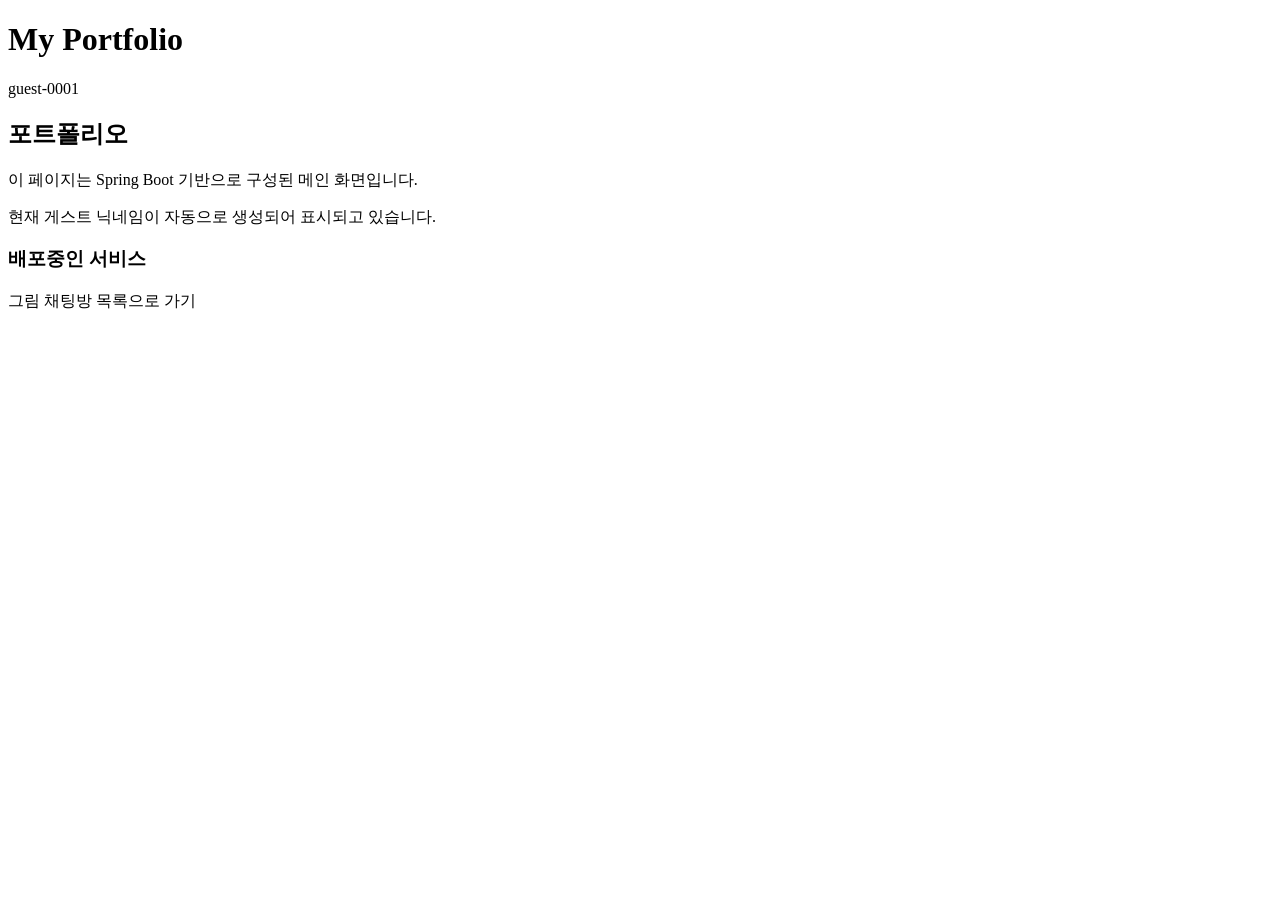
<file: src/main/resources/templates/index.html>
<!DOCTYPE html>
<html lang="ko" xmlns:th="http://www.thymeleaf.org">
<head>
    <meta charset="UTF-8">
    <meta name="viewport" content="width=device-width, initial-scale=1.0">
    <title>메인 페이지</title>
    <link rel="stylesheet" th:href="@{/css/style.css}">
</head>
<body>
    <header class="site-header">
        <div class="header-left">
            <h1 class="logo">My Portfolio</h1>
        </div>

        <div class="header-right">
            <span class="guest-badge" th:text="${guestNickname}">guest-0001</span>
        </div>
    </header>

    <main class="content">
        <section class="hero">
            <h2>포트폴리오</h2>
            <p>이 페이지는 Spring Boot 기반으로 구성된 메인 화면입니다. </p>
            <p>현재 게스트 닉네임이 자동으로 생성되어 표시되고 있습니다.</p>
        </section>

        <section class="body-sample">
            <h3>배포중인 서비스</h3>
            <p>
                <a class="main-link-button" th:href="@{/paintchat/list}">그림 채팅방 목록으로 가기</a>
            </p>
            
            
        </section>
    </main>
</body>
</html>
</file>
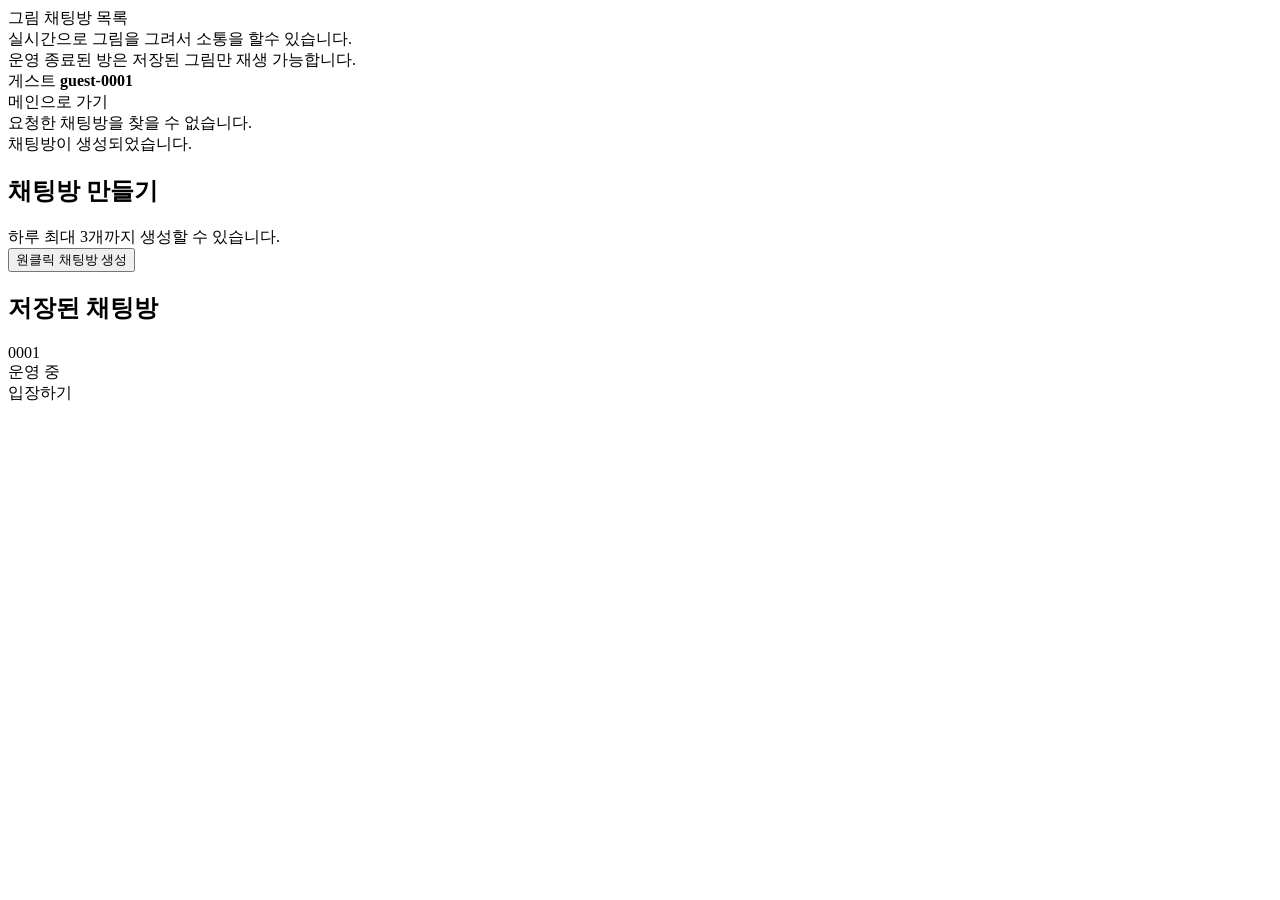
<file: src/main/resources/templates/paintchat/roomlist.html>
<!DOCTYPE html>
<html lang="ko" xmlns:th="http://www.thymeleaf.org">
<head>
    <meta charset="UTF-8" />
    <meta name="viewport" content="width=device-width, initial-scale=1.0" />
    <title>그림 채팅방 목록</title>
    <link rel="stylesheet" th:href="@{/css/paintchat-common.css}" />
    <link rel="stylesheet" th:href="@{/css/paintchat-list.css}" />
</head>
<body>
<div class="page">
    <header class="topbar">
        <div>
            <div class="brand">그림 채팅방 목록</div>
            <div class="muted-text">실시간으로 그림을 그려서 소통을 할수 있습니다.</div>
            <div class="muted-text">운영 종료된 방은 저장된 그림만 재생 가능합니다.</div>
        </div>
        <div class="guest-box">
            게스트
            <strong th:text="${guestNickname}">guest-0001</strong>
        </div>
    </header>

    <main class="content content-card">
        <div class="page-actions">
            <a class="main-link-button" th:href="@{/}">메인으로 가기</a>
        </div>

        <div th:if="${roomErrorMessage}" class="flash-message" th:text="${roomErrorMessage}">
            요청한 채팅방을 찾을 수 없습니다.
        </div>
        <div th:if="${roomCreatedMessage}" class="flash-message success-message" th:text="${roomCreatedMessage}">
            채팅방이 생성되었습니다.
        </div>

        <section class="create-room-panel">
            <div class="section-head">
                <h1>채팅방 만들기</h1>
                <div class="muted-text" th:text="'하루 최대 ' + ${dailyCreationLimit} + '개까지 생성할 수 있습니다.'">하루 최대 3개까지 생성할 수 있습니다.</div>
            </div>

            <form class="create-room-form" th:action="@{/paintchat/rooms}" method="post">
                <button class="create-room-button" type="submit" th:disabled="${dailyLimitReached}">원클릭 채팅방 생성</button>
            </form>
        </section>

        <section class="room-list-panel">
            <div class="content-head">
                <h2>저장된 채팅방</h2>
            </div>

            <div class="room-grid">
                <article class="room-card" th:each="room : ${roomList}">
                    <div class="room-name" th:text="${room.roomName}">0001</div>
                    <div class="room-id" th:text="${room.drawEnabled} ? '운영 중' : '운영 종료 · 재생 전용'">운영 중</div>

                    <a class="enter-button"th:href="@{/paintchat/{roomId}(roomId=${room.roomId})}">입장하기</a>
                </article>
            </div>
        </section>
    </main>
</div>
</body>
</html>
</file>
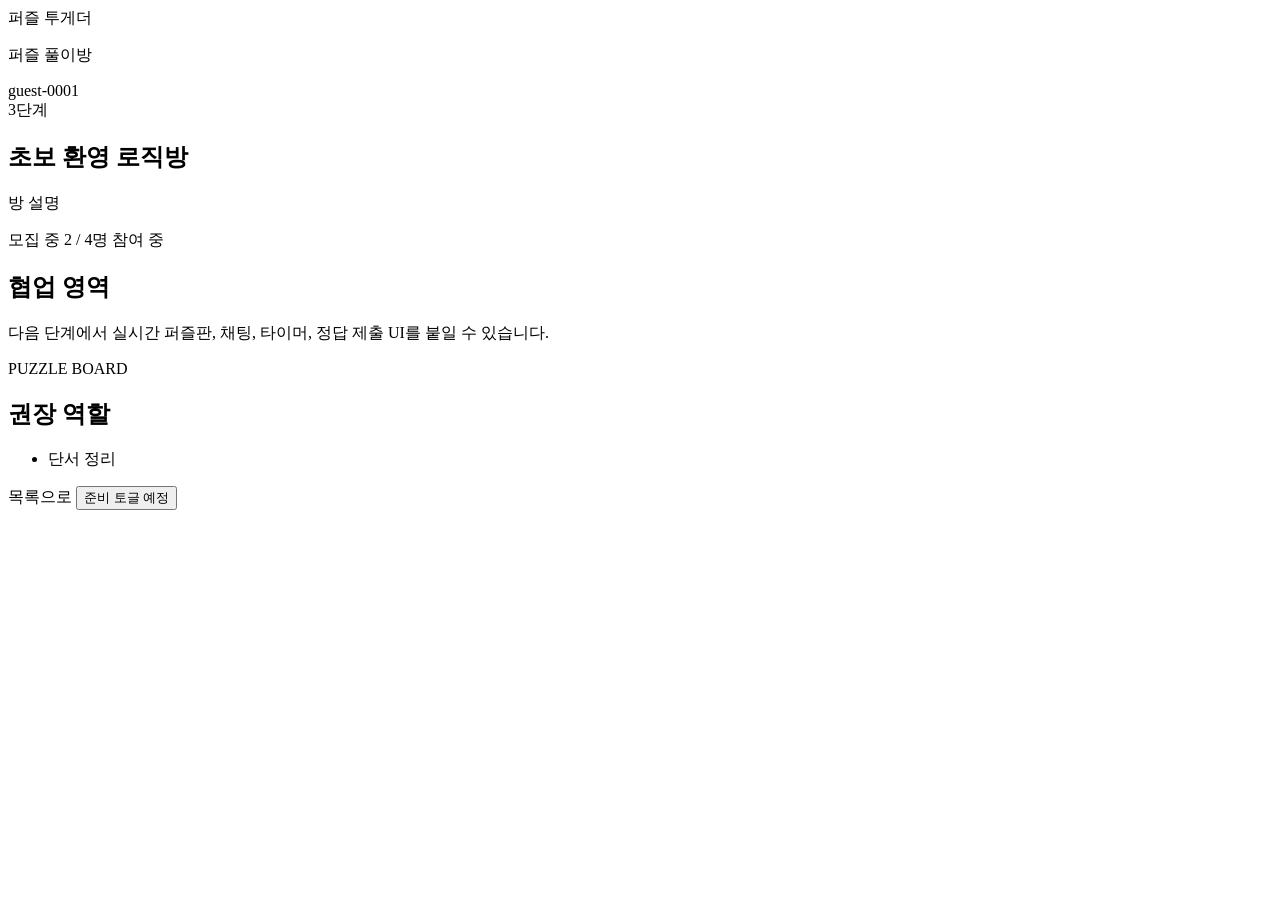
<file: src/main/resources/templates/puzzle/room.html>
<!DOCTYPE html>
<html lang="ko" xmlns:th="http://www.thymeleaf.org">
<head>
    <meta charset="UTF-8">
    <meta name="viewport" content="width=device-width, initial-scale=1.0">
    <title th:text="${room.roomName}">&#xD37C;&#xC990; &#xD480;&#xC774;&#xBC29;</title>
    <link rel="stylesheet" th:href="@{/css/style.css}">
    <link rel="stylesheet" th:href="@{/css/puzzle.css}">
</head>
<body>
    <header class="site-header">
        <div class="header-left">
            <a class="text-home-link" th:href="@{/}">&#xD37C;&#xC990; &#xD22C;&#xAC8C;&#xB354;</a>
            <p class="logo-copy" th:text="|${puzzleType.title} > ${room.roomName}|">&#xD37C;&#xC990; &#xD480;&#xC774;&#xBC29;</p>
        </div>

        <div class="header-right">
            <span class="guest-badge" th:text="${guestNickname}">guest-0001</span>
        </div>
    </header>

    <main class="content">
        <section class="hero hero-puzzle">
            <span class="eyebrow">3&#xB2E8;&#xACC4;</span>
            <h1 th:text="${room.roomName}">&#xCD08;&#xBCF4; &#xD658;&#xC601; &#xB85C;&#xC9C1;&#xBC29;</h1>
            <p th:text="${room.roomDescription}">&#xBC29; &#xC124;&#xBA85;</p>

            <div class="room-meta-row">
                <span class="status-chip" th:text="${room.statusLabel}">&#xBAA8;&#xC9D1; &#xC911;</span>
                <span class="capacity-copy" th:text="|${room.currentPlayers} / ${room.maxPlayers}명 참여 중|">2 / 4명 참여 중</span>
            </div>
        </section>

        <section class="room-layout">
            <article class="room-panel">
                <h2>&#xD611;&#xC5C5; &#xC601;&#xC5ED;</h2>
                <p>&#xB2E4;&#xC74C; &#xB2E8;&#xACC4;&#xC5D0;&#xC11C; &#xC2E4;&#xC2DC;&#xAC04; &#xD37C;&#xC990;&#xD310;, &#xCC44;&#xD305;, &#xD0C0;&#xC774;&#xBA38;, &#xC815;&#xB2F5; &#xC81C;&#xCD9C; UI&#xB97C; &#xBD99;&#xC77C; &#xC218; &#xC788;&#xC2B5;&#xB2C8;&#xB2E4;.</p>
                <div class="placeholder-board">
                    <span>PUZZLE BOARD</span>
                </div>
            </article>

            <article class="room-panel">
                <h2>&#xAD8C;&#xC7A5; &#xC5ED;&#xD560;</h2>
                <ul class="role-list">
                    <li th:each="role : ${suggestedRoles}" th:text="${role}">&#xB2E8;&#xC11C; &#xC815;&#xB9AC;</li>
                </ul>

                <div class="room-actions">
                    <a class="secondary-link-button" th:href="@{|/puzzles/${puzzleType.code}|}">&#xBAA9;&#xB85D;&#xC73C;&#xB85C;</a>
                    <button class="ghost-button" type="button">&#xC900;&#xBE44; &#xD1A0;&#xAE00; &#xC608;&#xC815;</button>
                </div>
            </article>
        </section>
    </main>
</body>
</html>
</file>
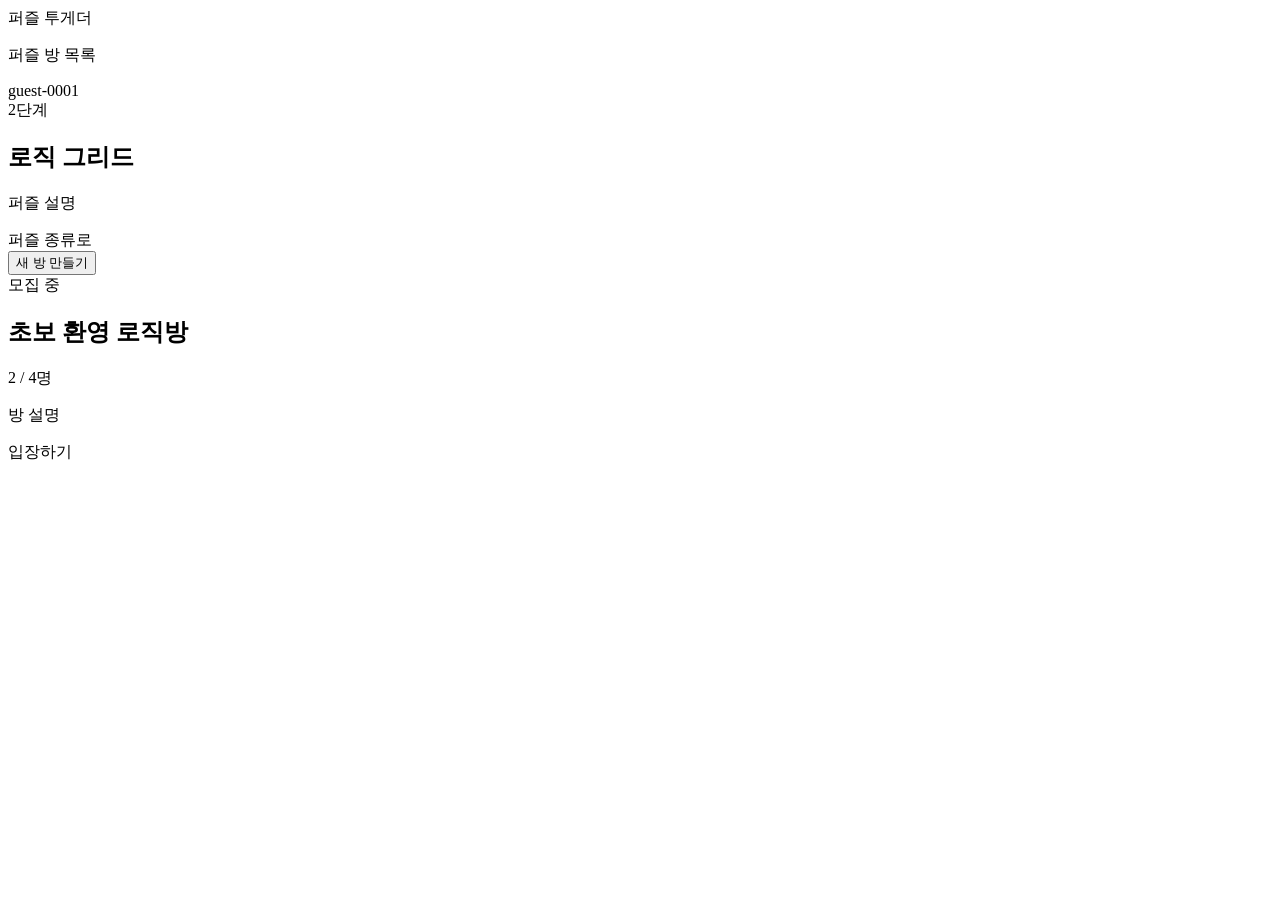
<file: src/main/resources/templates/puzzle/rooms.html>
<!DOCTYPE html>
<html lang="ko" xmlns:th="http://www.thymeleaf.org">
<head>
    <meta charset="UTF-8">
    <meta name="viewport" content="width=device-width, initial-scale=1.0">
    <title th:text="${puzzleType.title} + ' &#xD480;&#xC774;&#xBC29;'">&#xD37C;&#xC990; &#xD480;&#xC774;&#xBC29;</title>
    <link rel="stylesheet" th:href="@{/css/style.css}">
    <link rel="stylesheet" th:href="@{/css/puzzle.css}">
</head>
<body>
    <header class="site-header">
        <div class="header-left">
            <a class="text-home-link" th:href="@{/}">&#xD37C;&#xC990; &#xD22C;&#xAC8C;&#xB354;</a>
            <p class="logo-copy" th:text="${puzzleType.title} + ' &#xBC29; &#xBAA9;&#xB85D;'">&#xD37C;&#xC990; &#xBC29; &#xBAA9;&#xB85D;</p>
        </div>

        <div class="header-right">
            <span class="guest-badge" th:text="${guestNickname}">guest-0001</span>
        </div>
    </header>

    <main class="content">
        <section class="hero hero-puzzle">
            <span class="eyebrow">2&#xB2E8;&#xACC4;</span>
            <h1 th:text="${puzzleType.title}">&#xB85C;&#xC9C1; &#xADF8;&#xB9AC;&#xB4DC;</h1>
            <p th:text="${puzzleType.summary}">&#xD37C;&#xC990; &#xC124;&#xBA85;</p>

            <div class="hero-actions">
                <a class="secondary-link-button" th:href="@{/puzzles}">&#xD37C;&#xC990; &#xC885;&#xB958;&#xB85C;</a>
                <form method="post" th:action="@{|/puzzles/${puzzleType.code}/rooms|}">
                    <button class="main-link-button" type="submit">&#xC0C8; &#xBC29; &#xB9CC;&#xB4E4;&#xAE30;</button>
                </form>
            </div>
        </section>

        <section class="flash-message success-message" th:if="${roomCreatedMessage}" th:text="${roomCreatedMessage}"></section>
        <section class="flash-message error-message" th:if="${roomErrorMessage}" th:text="${roomErrorMessage}"></section>

        <section class="room-list-section">
            <article class="room-card" th:each="room : ${roomList}">
                <div class="room-card-head">
                    <div>
                        <span class="status-chip" th:text="${room.statusLabel}">&#xBAA8;&#xC9D1; &#xC911;</span>
                        <h2 th:text="${room.roomName}">&#xCD08;&#xBCF4; &#xD658;&#xC601; &#xB85C;&#xC9C1;&#xBC29;</h2>
                    </div>
                    <span class="capacity-copy" th:text="|${room.currentPlayers} / ${room.maxPlayers}명|">2 / 4명</span>
                </div>
                <p th:text="${room.roomDescription}">&#xBC29; &#xC124;&#xBA85;</p>
                <a class="text-link" th:href="@{|/puzzles/${puzzleType.code}/rooms/${room.roomId}|}">&#xC785;&#xC7A5;&#xD558;&#xAE30;</a>
            </article>
        </section>
    </main>
</body>
</html>
</file>
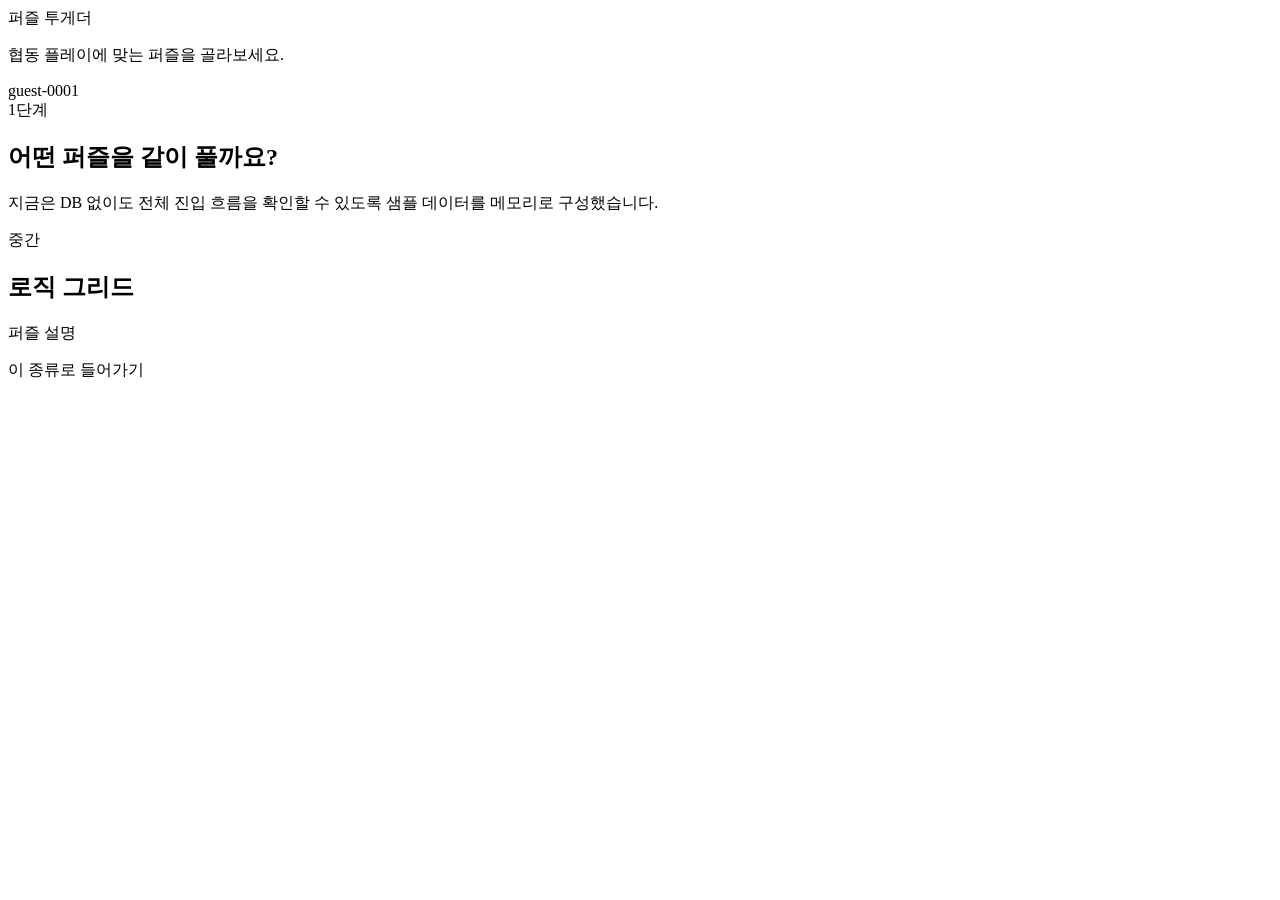
<file: src/main/resources/templates/puzzle/types.html>
<!DOCTYPE html>
<html lang="ko" xmlns:th="http://www.thymeleaf.org">
<head>
    <meta charset="UTF-8">
    <meta name="viewport" content="width=device-width, initial-scale=1.0">
    <title>&#xD37C;&#xC990; &#xC885;&#xB958; &#xC120;&#xD0DD;</title>
    <link rel="stylesheet" th:href="@{/css/style.css}">
    <link rel="stylesheet" th:href="@{/css/puzzle.css}">
</head>
<body>
    <header class="site-header">
        <div class="header-left">
            <a class="text-home-link" th:href="@{/}">&#xD37C;&#xC990; &#xD22C;&#xAC8C;&#xB354;</a>
            <p class="logo-copy">&#xD611;&#xB3D9; &#xD50C;&#xB808;&#xC774;&#xC5D0; &#xB9DE;&#xB294; &#xD37C;&#xC990;&#xC744; &#xACE8;&#xB77C;&#xBCF4;&#xC138;&#xC694;.</p>
        </div>

        <div class="header-right">
            <span class="guest-badge" th:text="${guestNickname}">guest-0001</span>
        </div>
    </header>

    <main class="content">
        <section class="hero hero-puzzle">
            <span class="eyebrow">1&#xB2E8;&#xACC4;</span>
            <h1>&#xC5B4;&#xB5A4; &#xD37C;&#xC990;&#xC744; &#xAC19;&#xC774; &#xD480;&#xAE4C;&#xC694;?</h1>
            <p>&#xC9C0;&#xAE08;&#xC740; DB &#xC5C6;&#xC774;&#xB3C4; &#xC804;&#xCCB4; &#xC9C4;&#xC785; &#xD750;&#xB984;&#xC744; &#xD655;&#xC778;&#xD560; &#xC218; &#xC788;&#xB3C4;&#xB85D; &#xC0D8;&#xD50C; &#xB370;&#xC774;&#xD130;&#xB97C; &#xBA54;&#xBAA8;&#xB9AC;&#xB85C; &#xAD6C;&#xC131;&#xD588;&#xC2B5;&#xB2C8;&#xB2E4;.</p>
        </section>

        <section class="puzzle-grid">
            <article class="puzzle-card" th:each="puzzleType : ${puzzleTypes}">
                <div class="puzzle-card-top">
                    <span class="difficulty-chip" th:text="${puzzleType.difficultyLabel}">&#xC911;&#xAC04;</span>
                    <h2 th:text="${puzzleType.title}">&#xB85C;&#xC9C1; &#xADF8;&#xB9AC;&#xB4DC;</h2>
                </div>
                <p th:text="${puzzleType.summary}">&#xD37C;&#xC990; &#xC124;&#xBA85;</p>
                <a class="main-link-button" th:href="@{|/puzzles/${puzzleType.code}|}">&#xC774; &#xC885;&#xB958;&#xB85C; &#xB4E4;&#xC5B4;&#xAC00;&#xAE30;</a>
            </article>
        </section>
    </main>
</body>
</html>
</file>
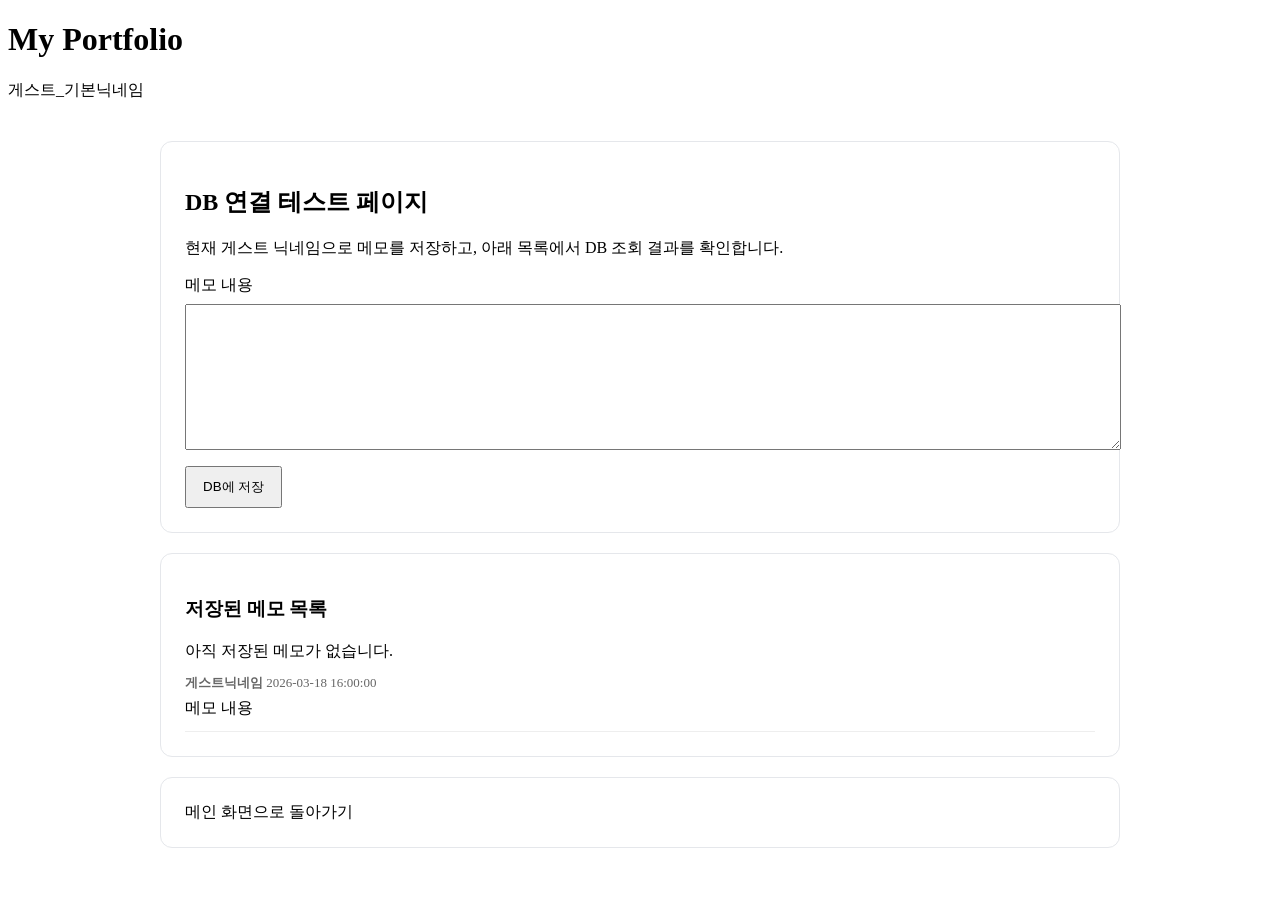
<file: src/main/resources/templates/test/db-test.html>
<!DOCTYPE html>
<html lang="ko" xmlns:th="http://www.thymeleaf.org">
<head>
    <meta charset="UTF-8">
    <meta name="viewport" content="width=device-width, initial-scale=1.0">
    <title>DB 테스트</title>
    <link rel="stylesheet" th:href="@{/css/style.css}">
    <style>
        .db-wrap {
            max-width: 960px;
            margin: 40px auto;
            padding: 0 20px;
        }

        .db-card {
            background-color: #ffffff;
            border: 1px solid #e5e7eb;
            border-radius: 12px;
            padding: 24px;
            margin-bottom: 20px;
        }

        .db-form textarea {
            width: 100%;
            min-height: 120px;
            padding: 12px;
            margin-top: 8px;
            margin-bottom: 12px;
            resize: vertical;
        }

        .db-form button {
            padding: 10px 16px;
            cursor: pointer;
        }

        .memo-item {
            padding: 12px 0;
            border-bottom: 1px solid #eeeeee;
        }

        .memo-meta {
            font-size: 13px;
            color: #666666;
            margin-bottom: 6px;
        }
    </style>
</head>
<body>
<header class="site-header">
    <div class="header-left">
        <h1 class="logo">My Portfolio</h1>
    </div>
    <div class="header-right">
        <span class="guest-badge" th:text="${guestNickname}">게스트_기본닉네임</span>
    </div>
</header>

<main class="db-wrap">
    <section class="db-card">
        <h2>DB 연결 테스트 페이지</h2>
        <p>현재 게스트 닉네임으로 메모를 저장하고, 아래 목록에서 DB 조회 결과를 확인합니다.</p>

        <form class="db-form" th:action="@{/db-test/save}" method="post">
            <label for="content">메모 내용</label>
            <textarea id="content" name="content" maxlength="500" required></textarea>
            <button type="submit">DB에 저장</button>
        </form>
    </section>

    <section class="db-card">
        <h3>저장된 메모 목록</h3>

        <div th:if="${#lists.isEmpty(memoList)}">
            아직 저장된 메모가 없습니다.
        </div>

        <div th:each="memo : ${memoList}" class="memo-item">
            <div class="memo-meta">
                <strong th:text="${memo.guestNickname}">게스트닉네임</strong>
                <span th:text="${#temporals.format(memo.createdAt, 'yyyy-MM-dd HH:mm:ss')}">2026-03-18 16:00:00</span>
            </div>
            <div th:text="${memo.content}">메모 내용</div>
        </div>
    </section>

    <section class="db-card">
        <a th:href="@{/}">메인 화면으로 돌아가기</a>
    </section>
</main>
</body>
</html>
</file>
